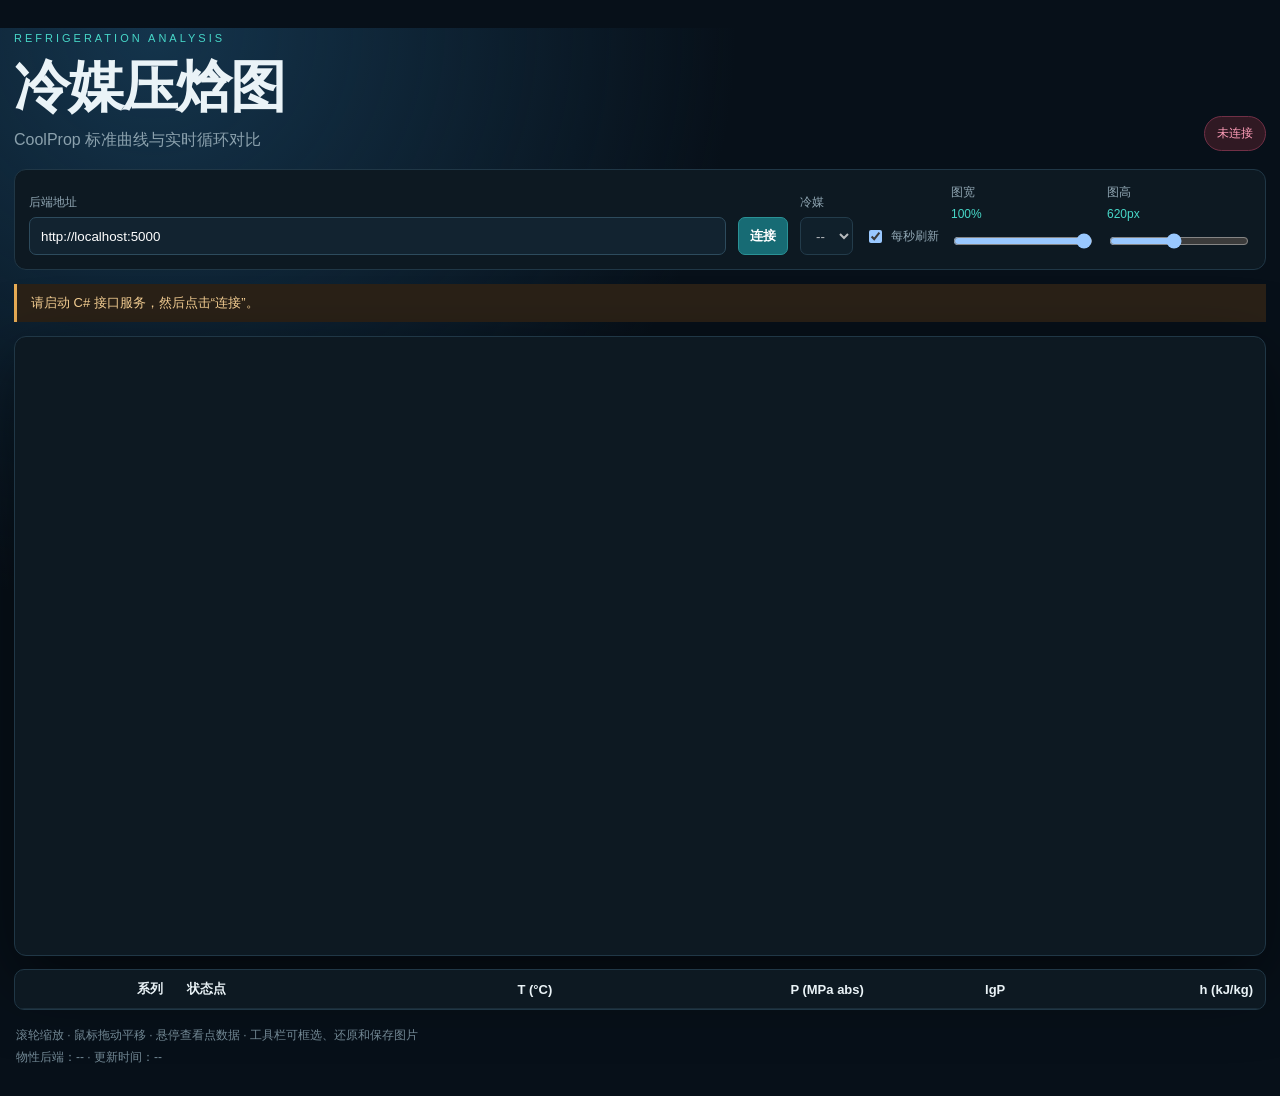
<file: frontend/index.html>
<!doctype html>
<html lang="zh-CN">
<head>
  <meta charset="utf-8">
  <meta name="viewport" content="width=device-width,initial-scale=1">
  <title>冷媒压焓图</title>
  <link rel="stylesheet" href="styles.css">
</head>
<body>
  <main>
    <header>
      <div><span class="eyebrow">REFRIGERATION ANALYSIS</span><h1>冷媒压焓图</h1><p>CoolProp 标准曲线与实时循环对比</p></div>
      <div id="connectionState" class="state offline">未连接</div>
    </header>

    <section class="toolbar" aria-label="连接与图表设置">
      <label class="wide">后端地址<input id="apiBase" value="http://localhost:5000" spellcheck="false"></label>
      <button id="connect" type="button">连接</button>
      <label>冷媒<select id="refrigerant" disabled><option>--</option></select></label>
      <label class="check"><input id="autoRefresh" type="checkbox" checked> 每秒刷新</label>
      <label>图宽 <output id="widthValue">100%</output><input id="chartWidth" type="range" min="55" max="100" value="100"></label>
      <label>图高 <output id="heightValue">620px</output><input id="chartHeight" type="range" min="380" max="900" step="20" value="620"></label>
    </section>

    <div id="message" class="message">请启动 C# 接口服务，然后点击“连接”。</div>
    <section id="chartShell" class="chart-shell"><div id="chart" role="img" aria-label="lgP-h 压焓图"></div></section>
    <p id="conditions" class="conditions"></p>
    <section class="table-card"><table><thead><tr><th>系列</th><th>状态点</th><th>T (°C)</th><th>P (MPa abs)</th><th>lgP</th><th>h (kJ/kg)</th></tr></thead><tbody id="values"></tbody></table></section>
    <footer>滚轮缩放 · 鼠标拖动平移 · 悬停查看点数据 · 工具栏可框选、还原和保存图片<br>物性后端：<span id="backend">--</span> · 更新时间：<span id="updated">--</span></footer>
  </main>
  <script src="vendor/echarts.min.js"></script>
  <script src="app.js"></script>
</body>
</html>
</file>
<file: frontend/styles.css>
:root{color-scheme:dark;font-family:Inter,"Microsoft YaHei",sans-serif;background:#071019;color:#eaf3f7}*{box-sizing:border-box}body{margin:0;background:radial-gradient(circle at 12% 0,#14344c 0,transparent 38%),#071019}main{width:min(1440px,calc(100% - 28px));margin:28px auto}header{display:flex;align-items:end;justify-content:space-between;margin-bottom:18px}h1{font-size:clamp(30px,5vw,56px);letter-spacing:-2px;margin:4px 0}header p{margin:0;color:#8ba1ad}.eyebrow{font-size:11px;letter-spacing:3px;color:#47d7c8}.state{padding:8px 12px;border-radius:999px;font-size:12px;border:1px solid}.state.online{color:#62e6b4;background:#0b2a24;border-color:#22634f}.state.offline{color:#ff9db8;background:#301923;border-color:#713046}.toolbar{display:flex;align-items:end;gap:12px;flex-wrap:wrap;padding:14px;margin-bottom:14px;background:#0d1922;border:1px solid #203746;border-radius:12px}.toolbar label{display:grid;gap:6px;color:#91a7b4;font-size:12px}.toolbar .wide{flex:1;min-width:270px}.toolbar input,.toolbar select,.toolbar button,button{height:38px;padding:0 11px;color:#fff;background:#122330;border:1px solid #2d4b5d;border-radius:7px}.toolbar button{background:#176b74;border-color:#2a9296;cursor:pointer;font-weight:600}.toolbar .check{display:flex;align-items:center;height:38px}.toolbar .check input{height:auto}.toolbar input[type=range]{width:140px;height:24px;padding:0}.toolbar output{float:right;color:#47d7c8}.message{padding:10px 14px;margin-bottom:14px;border-left:3px solid #e7ac55;background:#2a2117;color:#f2cc91;font-size:13px}.message.error{border-color:#e8759d;background:#301923;color:#ffb5cb}.chart-shell{width:100%;margin:auto;transition:width .2s}.chart-shell #chart{height:620px;background:#0d1922;border:1px solid #203746;border-radius:12px;box-shadow:0 24px 70px #0008}.conditions{color:#9ab0bc;font-size:13px}.table-card{overflow:auto;background:#0d1922;border:1px solid #203746;border-radius:10px}table{width:100%;border-collapse:collapse;font-variant-numeric:tabular-nums}th,td{padding:10px 12px;text-align:right;border-bottom:1px solid #1a2c38;font-size:13px}th:nth-child(2),td:nth-child(2){text-align:left}.dot{display:inline-block;width:8px;height:8px;border-radius:50%;margin-right:6px}.dot.measured{background:#47d7c8}.dot.standard{background:#ffb454}footer{margin:15px 2px;color:#728894;font-size:12px;line-height:1.8}@media(max-width:760px){header{align-items:start;gap:16px}.chart-shell{width:100%!important}}
</file>
